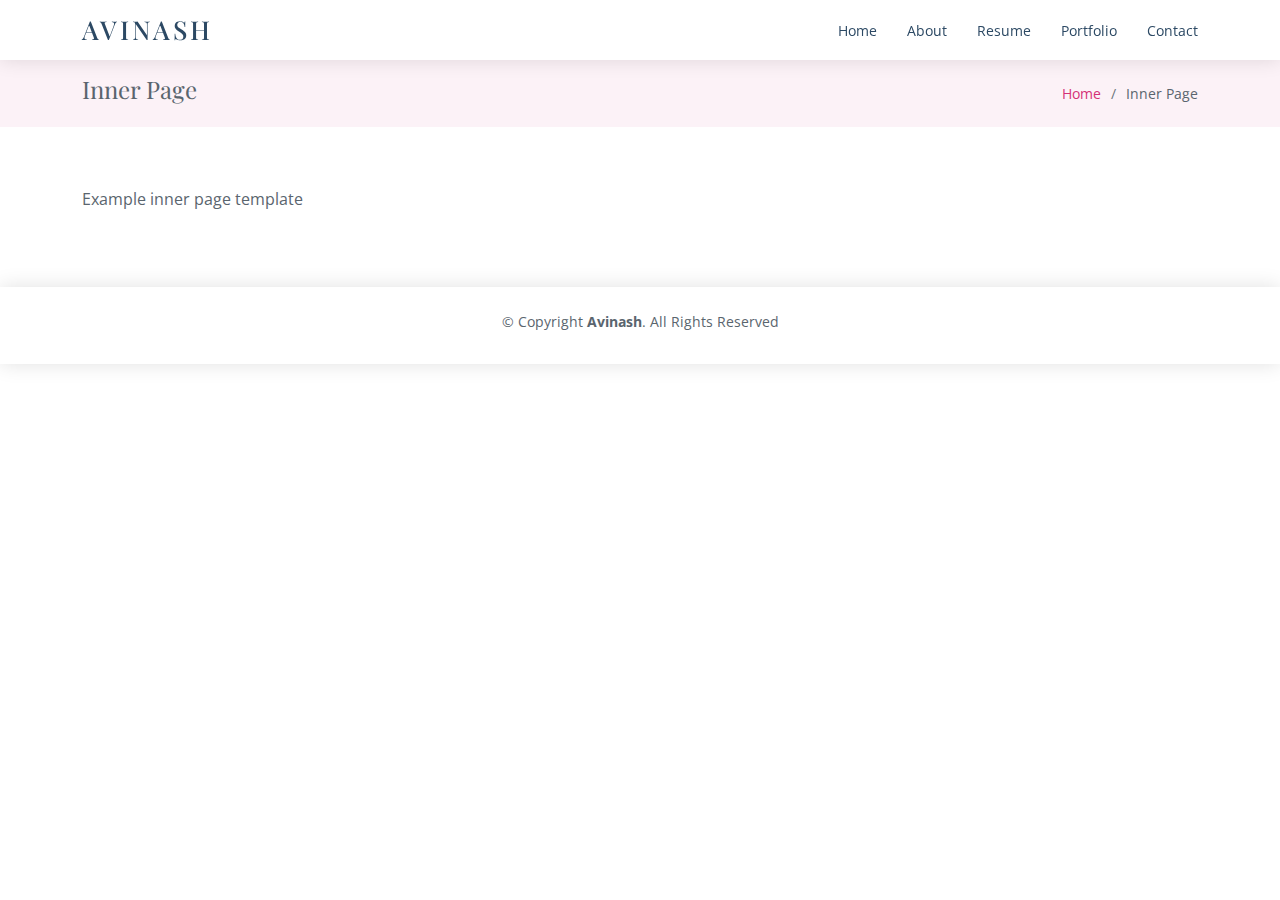
<file: inner-page.html>
<!DOCTYPE html>
<html lang="en">

<head>
  <meta charset="utf-8">
  <meta content="width=device-width, initial-scale=1.0" name="viewport">

  <title>Inner Page</title>
  <meta content="" name="description">
  <meta content="" name="keywords">

  <!-- Favicons -->
  <link href="assets/img/favicon2.png" rel="icon">
  <link href="assets/img/favicon.jpeg" rel="fevicon">

  <!-- Google Fonts -->
  <link href="https://fonts.googleapis.com/css?family=Open+Sans:300,300i,400,400i,600,600i,700,700i|Poppins:300,300i,400,400i,500,500i,600,600i,700,700i|Playfair+Display:400,400i,500,500i,600,600i,700,700i&subset=cyrillic" rel="stylesheet">

  <!-- Vendor CSS Files -->
  <link href="assets/vendor/bootstrap/css/bootstrap.min.css" rel="stylesheet">
  <link href="assets/vendor/bootstrap-icons/bootstrap-icons.css" rel="stylesheet">
  <link href="assets/vendor/boxicons/css/boxicons.min.css" rel="stylesheet">
  <link href="assets/vendor/glightbox/css/glightbox.min.css" rel="stylesheet">
  <link href="assets/vendor/swiper/swiper-bundle.min.css" rel="stylesheet">

  <!-- Template Main CSS File -->
  <link href="assets/css/style.css" rel="stylesheet">

  <!-- =======================================================
  * Template Name: Lonely
  * Updated: Mar 13 2024 with Bootstrap v5.3.3
  * Template URL: https://bootstrapmade.com/free-html-bootstrap-template-lonely/
  * Author: BootstrapMade.com
  * License: https://bootstrapmade.com/license/
  ======================================================== -->
</head>

<body>

  <!-- ======= Header ======= -->
  <header id="header" class="d-flex align-items-center">
    <div class="container d-flex align-items-center justify-content-between">

      <div class="logo">
        <h1><a href="index.html">Avinash</a></h1>
        <!-- Uncomment below if you prefer to use an image logo -->
        <!-- <a href="index.html"><img src="assets/img/logo.png" alt="" class="img-fluid"></a>-->
      </div>

      <nav id="navbar" class="navbar">
        <ul>
          <li><a class="nav-link scrollto " href="index.html#hero">Home</a></li>
          <li><a class="nav-link scrollto" href="index.html#about">About</a></li>
          <li><a class="nav-link scrollto" href="index.html#resume">Resume</a></li>
          <!-- <li><a class="nav-link scrollto" href="#services">Services</a></li> -->
          <li><a class="nav-link scrollto" href="index.html#portfolio">Portfolio</a></li>
          <!-- <li class="dropdown"><a href="#"><span>Drop Down</span> <i class="bi bi-chevron-down"></i></a>
            <ul>
              <li><a href="#">Drop Down 1</a></li>
              <li class="dropdown"><a href="#"><span>Deep Drop Down</span> <i class="bi bi-chevron-right"></i></a>
                <ul>
                  <li><a href="#">Deep Drop Down 1</a></li>
                  <li><a href="#">Deep Drop Down 2</a></li>
                  <li><a href="#">Deep Drop Down 3</a></li>
                  <li><a href="#">Deep Drop Down 4</a></li>
                  <li><a href="#">Deep Drop Down 5</a></li>
                </ul>
              </li>
              <li><a href="#">Drop Down 2</a></li>
              <li><a href="#">Drop Down 3</a></li>
              <li><a href="#">Drop Down 4</a></li>
            </ul>
          </li> -->
          <li><a class="nav-link scrollto" href="index.html#contact">Contact</a></li>
        </ul>
        <i class="bi bi-list mobile-nav-toggle"></i>
      </nav><!-- .navbar -->

    </div>
  </header><!-- End Header -->

  <main id="main">

    <!-- ======= Breadcrumbs Section ======= -->
    <section class="breadcrumbs">
      <div class="container">

        <div class="d-flex justify-content-between align-items-center">
          <h2>Inner Page</h2>
          <ol>
            <li><a href="index.html">Home</a></li>
            <li>Inner Page</li>
          </ol>
        </div>

      </div>
    </section><!-- End Breadcrumbs Section -->

    <section class="inner-page">
      <div class="container">
        <p>
          Example inner page template
        </p>
      </div>
    </section>

  </main><!-- End #main -->

  <!-- ======= Footer ======= -->
  <footer id="footer">
    <div class="container">
      <div class="copyright">
        &copy; Copyright <strong><span>Avinash</span></strong>. All Rights Reserved
      </div>
      <div class="credits">
        <!-- All the links in the footer should remain intact. -->
        <!-- You can delete the links only if you purchased the pro version. -->
        <!-- Licensing information: https://bootstrapmade.com/license/ -->
        <!-- Purchase the pro version with working PHP/AJAX contact form: https://bootstrapmade.com/free-html-bootstrap-template-lonely/ -->
        <!-- Designed by <a href="https://bootstrapmade.com/">BootstrapMade</a> -->
      </div>
    </div>
  </footer><!-- End  Footer -->

  <a href="#" class="back-to-top d-flex align-items-center justify-content-center"><i class="bi bi-arrow-up-short"></i></a>

  <!-- Vendor JS Files -->
  <script src="assets/vendor/purecounter/purecounter_vanilla.js"></script>
  <script src="assets/vendor/bootstrap/js/bootstrap.bundle.min.js"></script>
  <script src="assets/vendor/glightbox/js/glightbox.min.js"></script>
  <script src="assets/vendor/isotope-layout/isotope.pkgd.min.js"></script>
  <script src="assets/vendor/swiper/swiper-bundle.min.js"></script>
  <script src="assets/vendor/waypoints/noframework.waypoints.js"></script>
  <script src="assets/vendor/php-email-form/validate.js"></script>

  <!-- Template Main JS File -->
  <script src="assets/js/main.js"></script>

</body>

</html>
</file>
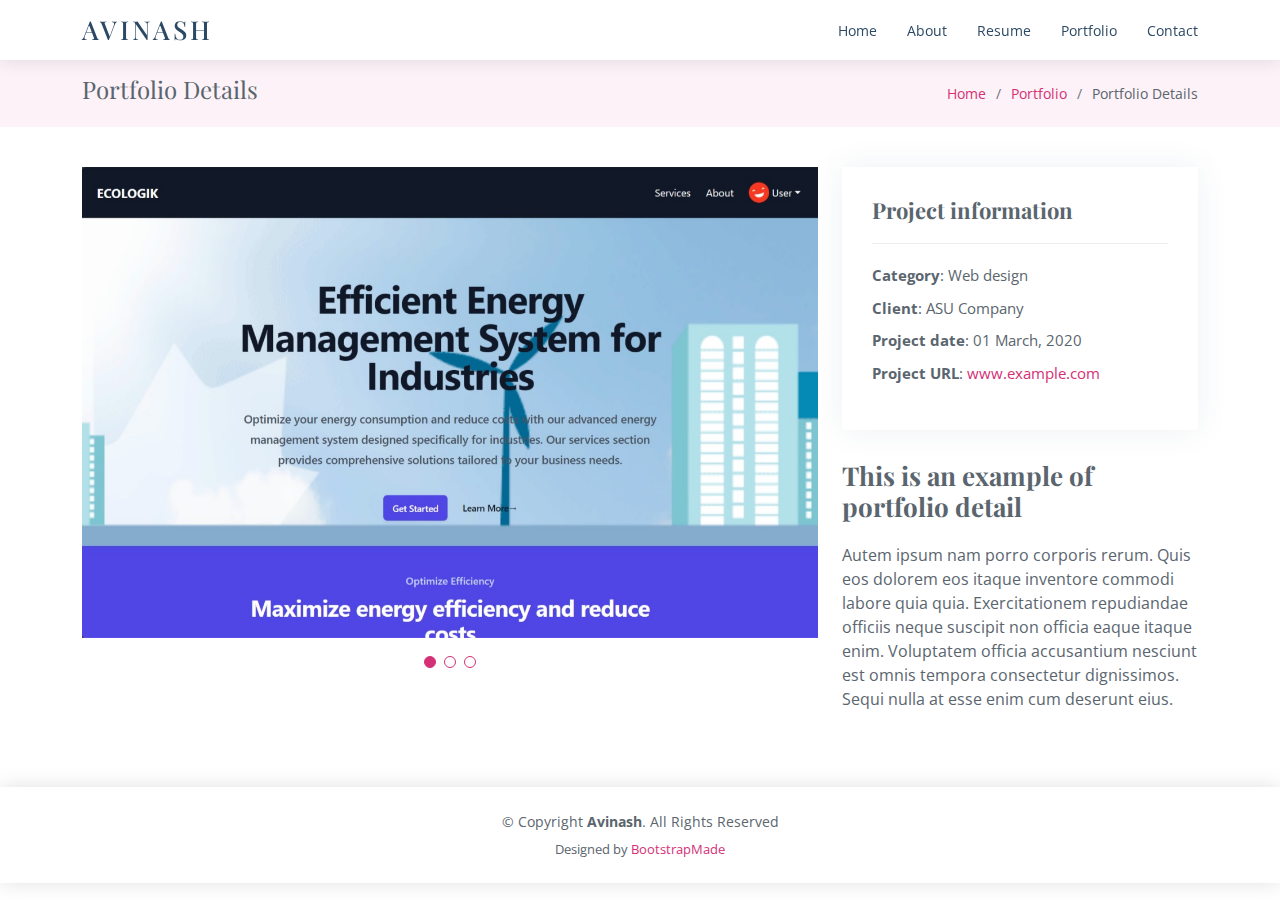
<file: portfolio-details.html>
<!DOCTYPE html>
<html lang="en">

<head>
  <meta charset="utf-8">
  <meta content="width=device-width, initial-scale=1.0" name="viewport">

  <title>Portfolio Details</title>
  <meta content="" name="description">
  <meta content="" name="keywords">

  <!-- Favicons -->
  <link href="assets/img/favicon2.png" rel="icon">
  <link href="assets/img/favicon.jpeg" rel="fevicon">

  <!-- Google Fonts -->
  <link href="https://fonts.googleapis.com/css?family=Open+Sans:300,300i,400,400i,600,600i,700,700i|Poppins:300,300i,400,400i,500,500i,600,600i,700,700i|Playfair+Display:400,400i,500,500i,600,600i,700,700i&subset=cyrillic" rel="stylesheet">

  <!-- Vendor CSS Files -->
  <link href="assets/vendor/bootstrap/css/bootstrap.min.css" rel="stylesheet">
  <link href="assets/vendor/bootstrap-icons/bootstrap-icons.css" rel="stylesheet">
  <link href="assets/vendor/boxicons/css/boxicons.min.css" rel="stylesheet">
  <link href="assets/vendor/glightbox/css/glightbox.min.css" rel="stylesheet">
  <link href="assets/vendor/swiper/swiper-bundle.min.css" rel="stylesheet">

  <!-- Template Main CSS File -->
  <link href="assets/css/style.css" rel="stylesheet">

  <!-- =======================================================
  * Template Name: Lonely
  * Updated: Mar 13 2024 with Bootstrap v5.3.3
  * Template URL: https://bootstrapmade.com/free-html-bootstrap-template-lonely/
  * Author: BootstrapMade.com
  * License: https://bootstrapmade.com/license/
  ======================================================== -->
</head>

<body>

  <!-- ======= Header ======= -->
  <header id="header" class="d-flex align-items-center">
    <div class="container d-flex align-items-center justify-content-between">

      <div class="logo">
        <h1><a href="index.html">Avinash</a></h1>
        <!-- Uncomment below if you prefer to use an image logo -->
        <!-- <a href="index.html"><img src="assets/img/logo.png" alt="" class="img-fluid"></a>-->
      </div>

      <nav id="navbar" class="navbar">
        <ul>
          <li><a class="nav-link scrollto " href="index.html#hero">Home</a></li>
          <li><a class="nav-link scrollto" href="index.html#about">About</a></li>
          <li><a class="nav-link scrollto" href="index.html#resume">Resume</a></li>
          <!-- <li><a class="nav-link scrollto" href="#services">Services</a></li> -->
          <li><a class="nav-link scrollto" href="index.html#portfolio">Portfolio</a></li>
          <!-- <li class="dropdown"><a href="#"><span>Drop Down</span> <i class="bi bi-chevron-down"></i></a>
            <ul>
              <li><a href="#">Drop Down 1</a></li>
              <li class="dropdown"><a href="#"><span>Deep Drop Down</span> <i class="bi bi-chevron-right"></i></a>
                <ul>
                  <li><a href="#">Deep Drop Down 1</a></li>
                  <li><a href="#">Deep Drop Down 2</a></li>
                  <li><a href="#">Deep Drop Down 3</a></li>
                  <li><a href="#">Deep Drop Down 4</a></li>
                  <li><a href="#">Deep Drop Down 5</a></li>
                </ul>
              </li>
              <li><a href="#">Drop Down 2</a></li>
              <li><a href="#">Drop Down 3</a></li>
              <li><a href="#">Drop Down 4</a></li>
            </ul>
          </li> -->
          <li><a class="nav-link scrollto" href="index.html#contact">Contact</a></li>
        </ul>
        <i class="bi bi-list mobile-nav-toggle"></i>
      </nav><!-- .navbar -->

    </div>
  </header><!-- End Header -->

  <main id="main">

    <!-- ======= Breadcrumbs Section ======= -->
    <section class="breadcrumbs">
      <div class="container">

        <div class="d-flex justify-content-between align-items-center">
          <h2>Portfolio Details</h2>
          <ol>
            <li><a href="index.html">Home</a></li>
            <li><a href="index.html#portfolio">Portfolio</a>
            <li>Portfolio Details</li>
          </ol>
        </div>

      </div>
    </section><!-- Breadcrumbs Section -->

    <!-- ======= Portfolio Details Section ======= -->
    <section id="portfolio-details" class="portfolio-details">
      <div class="container">

        <div class="row gy-4">

          <div class="col-lg-8">
            <div class="portfolio-details-slider swiper">
              <div class="swiper-wrapper align-items-center">

                <div class="swiper-slide">
                  <img src="assets/img/portfolio/portfolio-1.jpg" alt="">
                </div>

                <div class="swiper-slide">
                  <img src="assets/img/portfolio/portfolio-2.jpg" alt="">
                </div>

                <div class="swiper-slide">
                  <img src="assets/img/portfolio/portfolio-3.jpg" alt="">
                </div>

              </div>
              <div class="swiper-pagination"></div>
            </div>
          </div>

          <div class="col-lg-4">
            <div class="portfolio-info">
              <h3>Project information</h3>
              <ul>
                <li><strong>Category</strong>: Web design</li>
                <li><strong>Client</strong>: ASU Company</li>
                <li><strong>Project date</strong>: 01 March, 2020</li>
                <li><strong>Project URL</strong>: <a href="#">www.example.com</a></li>
              </ul>
            </div>
            <div class="portfolio-description">
              <h2>This is an example of portfolio detail</h2>
              <p>
                Autem ipsum nam porro corporis rerum. Quis eos dolorem eos itaque inventore commodi labore quia quia. Exercitationem repudiandae officiis neque suscipit non officia eaque itaque enim. Voluptatem officia accusantium nesciunt est omnis tempora consectetur dignissimos. Sequi nulla at esse enim cum deserunt eius.
              </p>
            </div>
          </div>

        </div>

      </div>
    </section><!-- End Portfolio Details Section -->

  </main><!-- End #main -->

  <!-- ======= Footer ======= -->
  <footer id="footer">
    <div class="container">
      <div class="copyright">
        &copy; Copyright <strong><span>Avinash</span></strong>. All Rights Reserved
      </div>
      <div class="credits">
        <!-- All the links in the footer should remain intact. -->
        <!-- You can delete the links only if you purchased the pro version. -->
        <!-- Licensing information: https://bootstrapmade.com/license/ -->
        <!-- Purchase the pro version with working PHP/AJAX contact form: https://bootstrapmade.com/free-html-bootstrap-template-lonely/ -->
        Designed by <a href="https://bootstrapmade.com/">BootstrapMade</a>
      </div>
    </div>
  </footer><!-- End  Footer -->

  <a href="#" class="back-to-top d-flex align-items-center justify-content-center"><i class="bi bi-arrow-up-short"></i></a>

  <!-- Vendor JS Files -->
  <script src="assets/vendor/purecounter/purecounter_vanilla.js"></script>
  <script src="assets/vendor/bootstrap/js/bootstrap.bundle.min.js"></script>
  <script src="assets/vendor/glightbox/js/glightbox.min.js"></script>
  <script src="assets/vendor/isotope-layout/isotope.pkgd.min.js"></script>
  <script src="assets/vendor/swiper/swiper-bundle.min.js"></script>
  <script src="assets/vendor/waypoints/noframework.waypoints.js"></script>
  <script src="assets/vendor/php-email-form/validate.js"></script>

  <!-- Template Main JS File -->
  <script src="assets/js/main.js"></script>

</body>

</html>
</file>
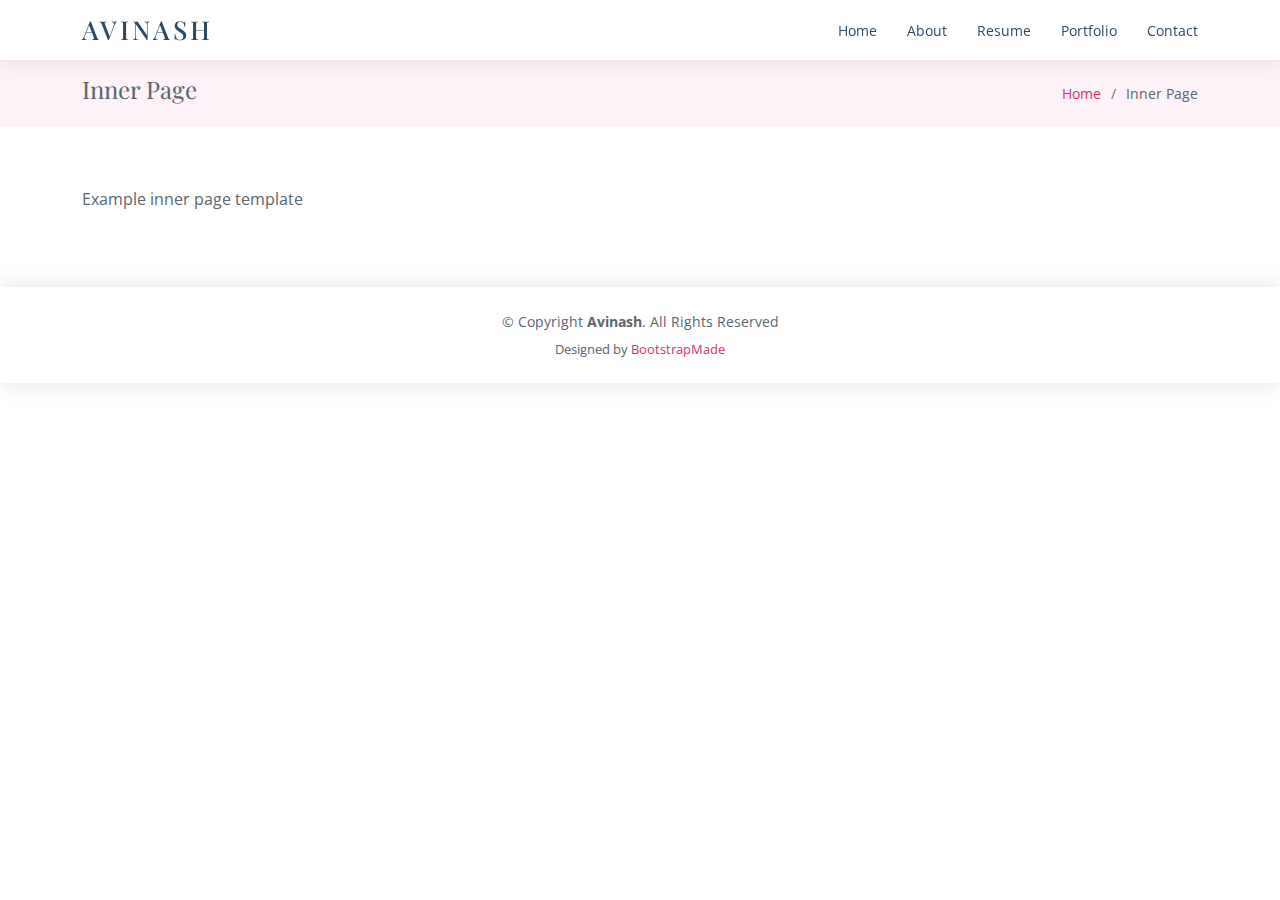
<file: My portfolio/Lonely/inner-page.html>
<!DOCTYPE html>
<html lang="en">

<head>
  <meta charset="utf-8">
  <meta content="width=device-width, initial-scale=1.0" name="viewport">

  <title>Inner Page</title>
  <meta content="" name="description">
  <meta content="" name="keywords">

  <!-- Favicons -->
  <link href="assets/img/favicon2.png" rel="icon">
  <link href="assets/img/favicon.jpeg" rel="fevicon">

  <!-- Google Fonts -->
  <link href="https://fonts.googleapis.com/css?family=Open+Sans:300,300i,400,400i,600,600i,700,700i|Poppins:300,300i,400,400i,500,500i,600,600i,700,700i|Playfair+Display:400,400i,500,500i,600,600i,700,700i&subset=cyrillic" rel="stylesheet">

  <!-- Vendor CSS Files -->
  <link href="assets/vendor/bootstrap/css/bootstrap.min.css" rel="stylesheet">
  <link href="assets/vendor/bootstrap-icons/bootstrap-icons.css" rel="stylesheet">
  <link href="assets/vendor/boxicons/css/boxicons.min.css" rel="stylesheet">
  <link href="assets/vendor/glightbox/css/glightbox.min.css" rel="stylesheet">
  <link href="assets/vendor/swiper/swiper-bundle.min.css" rel="stylesheet">

  <!-- Template Main CSS File -->
  <link href="assets/css/style.css" rel="stylesheet">

  <!-- =======================================================
  * Template Name: Lonely
  * Updated: Mar 13 2024 with Bootstrap v5.3.3
  * Template URL: https://bootstrapmade.com/free-html-bootstrap-template-lonely/
  * Author: BootstrapMade.com
  * License: https://bootstrapmade.com/license/
  ======================================================== -->
</head>

<body>

  <!-- ======= Header ======= -->
  <header id="header" class="d-flex align-items-center">
    <div class="container d-flex align-items-center justify-content-between">

      <div class="logo">
        <h1><a href="index.html">Avinash</a></h1>
        <!-- Uncomment below if you prefer to use an image logo -->
        <!-- <a href="index.html"><img src="assets/img/logo.png" alt="" class="img-fluid"></a>-->
      </div>

      <nav id="navbar" class="navbar">
        <ul>
          <li><a class="nav-link scrollto " href="index.html#hero">Home</a></li>
          <li><a class="nav-link scrollto" href="index.html#about">About</a></li>
          <li><a class="nav-link scrollto" href="index.html#resume">Resume</a></li>
          <!-- <li><a class="nav-link scrollto" href="#services">Services</a></li> -->
          <li><a class="nav-link scrollto" href="index.html#portfolio">Portfolio</a></li>
          <!-- <li class="dropdown"><a href="#"><span>Drop Down</span> <i class="bi bi-chevron-down"></i></a>
            <ul>
              <li><a href="#">Drop Down 1</a></li>
              <li class="dropdown"><a href="#"><span>Deep Drop Down</span> <i class="bi bi-chevron-right"></i></a>
                <ul>
                  <li><a href="#">Deep Drop Down 1</a></li>
                  <li><a href="#">Deep Drop Down 2</a></li>
                  <li><a href="#">Deep Drop Down 3</a></li>
                  <li><a href="#">Deep Drop Down 4</a></li>
                  <li><a href="#">Deep Drop Down 5</a></li>
                </ul>
              </li>
              <li><a href="#">Drop Down 2</a></li>
              <li><a href="#">Drop Down 3</a></li>
              <li><a href="#">Drop Down 4</a></li>
            </ul>
          </li> -->
          <li><a class="nav-link scrollto" href="index.html#contact">Contact</a></li>
        </ul>
        <i class="bi bi-list mobile-nav-toggle"></i>
      </nav><!-- .navbar -->

    </div>
  </header><!-- End Header -->

  <main id="main">

    <!-- ======= Breadcrumbs Section ======= -->
    <section class="breadcrumbs">
      <div class="container">

        <div class="d-flex justify-content-between align-items-center">
          <h2>Inner Page</h2>
          <ol>
            <li><a href="index.html">Home</a></li>
            <li>Inner Page</li>
          </ol>
        </div>

      </div>
    </section><!-- End Breadcrumbs Section -->

    <section class="inner-page">
      <div class="container">
        <p>
          Example inner page template
        </p>
      </div>
    </section>

  </main><!-- End #main -->

  <!-- ======= Footer ======= -->
  <footer id="footer">
    <div class="container">
      <div class="copyright">
        &copy; Copyright <strong><span>Avinash</span></strong>. All Rights Reserved
      </div>
      <div class="credits">
        <!-- All the links in the footer should remain intact. -->
        <!-- You can delete the links only if you purchased the pro version. -->
        <!-- Licensing information: https://bootstrapmade.com/license/ -->
        <!-- Purchase the pro version with working PHP/AJAX contact form: https://bootstrapmade.com/free-html-bootstrap-template-lonely/ -->
        Designed by <a href="https://bootstrapmade.com/">BootstrapMade</a>
      </div>
    </div>
  </footer><!-- End  Footer -->

  <a href="#" class="back-to-top d-flex align-items-center justify-content-center"><i class="bi bi-arrow-up-short"></i></a>

  <!-- Vendor JS Files -->
  <script src="assets/vendor/purecounter/purecounter_vanilla.js"></script>
  <script src="assets/vendor/bootstrap/js/bootstrap.bundle.min.js"></script>
  <script src="assets/vendor/glightbox/js/glightbox.min.js"></script>
  <script src="assets/vendor/isotope-layout/isotope.pkgd.min.js"></script>
  <script src="assets/vendor/swiper/swiper-bundle.min.js"></script>
  <script src="assets/vendor/waypoints/noframework.waypoints.js"></script>
  <script src="assets/vendor/php-email-form/validate.js"></script>

  <!-- Template Main JS File -->
  <script src="assets/js/main.js"></script>

</body>

</html>
</file>
<file: assets/css/style.css>
/**
* Template Name: Lonely
* Updated: Mar 13 2024 with Bootstrap v5.3.3
* Template URL: https://bootstrapmade.com/free-html-bootstrap-template-lonely/
* Author: BootstrapMade.com
* License: https://bootstrapmade.com/license/
*/

/*--------------------------------------------------------------
# General
--------------------------------------------------------------*/
body {
  font-family: "Open Sans", sans-serif;
  color: #5a656e;
}

a {
  color: #d43076;
  text-decoration: none;
}

a:hover {
  color: #dd5a92;
  text-decoration: none;
}

h1,
h2,
h3,
h4,
h5,
h6 {
  font-family: "Playfair Display", serif;
}

/*--------------------------------------------------------------
# Back to top button
--------------------------------------------------------------*/
.back-to-top {
  position: fixed;
  visibility: hidden;
  opacity: 0;
  right: 15px;
  bottom: 15px;
  z-index: 9999;
  background: #d43076;
  width: 40px;
  height: 40px;
  border-radius: 50px;
  transition: all 0.4s;
}

.back-to-top i {
  font-size: 24px;
  color: #fff;
  line-height: 0;
}

.back-to-top:hover {
  background: #db528c;
  color: #fff;
}

.back-to-top.active {
  visibility: visible;
  opacity: 1;
}

/*--------------------------------------------------------------
# Header
--------------------------------------------------------------*/
#header {
  transition: all 0.5s;
  z-index: 997;
  transition: all 0.5s;
  height: 60px;
  background: #fff;
  box-shadow: 0px 0px 20px 0px rgba(0, 0, 0, 0.12);
}

#header .logo h1 {
  font-size: 26px;
  margin: 0;
  padding: 6px 0;
  line-height: 1;
  font-weight: 500;
  letter-spacing: 3px;
  text-transform: uppercase;
}

#header .logo h1 a,
#header .logo h1 a:hover {
  color: #2c4964;
  text-decoration: none;
}

#header .logo img {
  padding: 0;
  margin: 0;
  max-height: 40px;
}

.scrolled-offset {
  margin-top: 60px;
}

/*--------------------------------------------------------------
# Navigation Menu
--------------------------------------------------------------*/
/**
* Desktop Navigation 
*/
.navbar {
  padding: 0;
}

.navbar ul {
  margin: 0;
  padding: 0;
  display: flex;
  list-style: none;
  align-items: center;
}

.navbar li {
  position: relative;
}

.navbar a,
.navbar a:focus {
  display: flex;
  align-items: center;
  justify-content: space-between;
  padding: 10px 0 10px 30px;
  font-size: 14px;
  color: #2c4964;
  white-space: nowrap;
  transition: 0.3s;
}

.navbar a i,
.navbar a:focus i {
  font-size: 12px;
  line-height: 0;
  margin-left: 5px;
}

.navbar a:hover,
.navbar .active,
.navbar .active:focus,
.navbar li:hover>a {
  color: #d43076;
}

.navbar .dropdown ul {
  display: block;
  position: absolute;
  left: 14px;
  top: 100%;
  margin: 0;
  padding: 10px 0;
  z-index: 99;
  opacity: 0;
  visibility: hidden;
  background: #fff;
  box-shadow: 0px 0px 30px rgba(127, 137, 161, 0.25);
  transition: 0.3s;
  border-radius: 4px;
}

.navbar .dropdown ul li {
  min-width: 200px;
}

.navbar .dropdown ul a {
  padding: 10px 20px;
  text-transform: none;
}

.navbar .dropdown ul a i {
  font-size: 12px;
}

.navbar .dropdown ul a:hover,
.navbar .dropdown ul .active:hover,
.navbar .dropdown ul li:hover>a {
  color: #d43076;
}

.navbar .dropdown:hover>ul {
  opacity: 1;
  visibility: visible;
}

.navbar .dropdown .dropdown ul {
  top: 0;
  left: calc(100% - 30px);
  visibility: hidden;
}

.navbar .dropdown .dropdown:hover>ul {
  opacity: 1;
  top: 0;
  left: 100%;
  visibility: visible;
}

@media (max-width: 1366px) {
  .navbar .dropdown .dropdown ul {
    left: -90%;
  }

  .navbar .dropdown .dropdown:hover>ul {
    left: -100%;
  }
}

/**
* Mobile Navigation 
*/
.mobile-nav-toggle {
  color: #2c4964;
  font-size: 28px;
  cursor: pointer;
  display: none;
  line-height: 0;
  transition: 0.5s;
}

.mobile-nav-toggle.bi-x {
  color: #fff;
}

@media (max-width: 991px) {
  .mobile-nav-toggle {
    display: block;
  }

  .navbar ul {
    display: none;
  }
}

.navbar-mobile {
  position: fixed;
  overflow: hidden;
  top: 0;
  right: 0;
  left: 0;
  bottom: 0;
  background: rgba(13, 21, 29, 0.6);
  transition: 0.3s;
  z-index: 998;
}

.navbar-mobile .mobile-nav-toggle {
  position: absolute;
  top: 15px;
  right: 15px;
}

.navbar-mobile ul {
  display: block;
  position: absolute;
  top: 55px;
  right: 15px;
  bottom: 15px;
  left: 15px;
  padding: 10px 0;
  border-radius: 10px;
  background-color: #fff;
  overflow-y: auto;
  transition: 0.3s;
}

.navbar-mobile a,
.navbar-mobile a:focus {
  padding: 10px 20px;
  font-size: 15px;
  color: #2c4964;
}

.navbar-mobile a:hover,
.navbar-mobile .active,
.navbar-mobile li:hover>a {
  color: #d43076;
}

.navbar-mobile .getstarted,
.navbar-mobile .getstarted:focus {
  margin: 15px;
}

.navbar-mobile .dropdown ul {
  position: static;
  display: none;
  margin: 10px 20px;
  padding: 10px 0;
  z-index: 99;
  opacity: 1;
  visibility: visible;
  background: #fff;
  box-shadow: 0px 0px 30px rgba(127, 137, 161, 0.25);
}

.navbar-mobile .dropdown ul li {
  min-width: 200px;
}

.navbar-mobile .dropdown ul a {
  padding: 10px 20px;
}

.navbar-mobile .dropdown ul a i {
  font-size: 12px;
}

.navbar-mobile .dropdown ul a:hover,
.navbar-mobile .dropdown ul .active:hover,
.navbar-mobile .dropdown ul li:hover>a {
  color: #d43076;
}

.navbar-mobile .dropdown>.dropdown-active {
  display: block;
}

/*--------------------------------------------------------------
# Hero Section
--------------------------------------------------------------*/
#hero {
  width: 100%;
  height: 75vh;
  background: url("../img/My bg2.jpg") top center;
  background-size: cover;
  padding: 0 15px;
}

#hero h1 {
  margin: 0 0 10px 0;
  font-size: 48px;
  font-weight: 700;
  line-height: 56px;
  color: #fff;
}

#hero h2 {
  color: #eee;
  margin-bottom: 10px;
  font-size: 24px;
  font-weight: 300;
  font-family: "Poppins", sans-serif;
}

#hero .btn-get-started {
  font-size: 64px;
  transition: 0.5s;
  color: #fff;
  height: 60px;
}

#hero .btn-get-started:hover {
  padding-top: 10px;
  color: #d43076;
}

@media (min-width: 1024px) {
  #hero {
    background-attachment: fixed;
  }
}

@media (max-width: 768px) {
  #hero h1 {
    font-size: 28px;
    line-height: 36px;
  }

  #hero h2 {
    font-size: 18px;
    line-height: 24px;
    margin-bottom: 30px;
  }
}

/*--------------------------------------------------------------
# Sections General
--------------------------------------------------------------*/
section {
  padding: 60px 0;
}

.section-bg {
  background: linear-gradient(180deg, #f2f6f9 0%, #fff 100%);
}

.section-title {
  padding-bottom: 30px;
}

.section-title h2 {
  font-size: 32px;
  font-weight: bold;
  margin-bottom: 15px;
  padding-bottom: 15px;
  position: relative;
  color: #345676;
}

.section-title h2::after {
  content: "";
  position: absolute;
  display: block;
  width: 50px;
  height: 3px;
  background: #d43076;
  bottom: 0;
  left: 0;
}

.section-title p {
  margin-bottom: 0;
}

/*--------------------------------------------------------------
# Breadcrumbs
--------------------------------------------------------------*/
.breadcrumbs {
  padding: 15px 0;
  background-color: #fcf2f7;
  min-height: 40px;
}

.breadcrumbs h2 {
  font-size: 24px;
  font-weight: 300;
}

.breadcrumbs ol {
  display: flex;
  flex-wrap: wrap;
  list-style: none;
  padding: 0;
  margin: 0;
  font-size: 14px;
}

.breadcrumbs ol li+li {
  padding-left: 10px;
}

.breadcrumbs ol li+li::before {
  display: inline-block;
  padding-right: 10px;
  color: #6c757d;
  content: "/";
}

@media (max-width: 768px) {
  .breadcrumbs .d-flex {
    display: block !important;
  }

  .breadcrumbs ol {
    display: block;
  }

  .breadcrumbs ol li {
    display: inline-block;
  }
}

/*--------------------------------------------------------------
# About
--------------------------------------------------------------*/
.about .content {
  padding: 30px 0;
}

.about .content h3 {
  font-weight: 500;
  font-size: 34px;
  color: #2c4964;
}

.about .content p {
  margin-bottom: 0;
}

.about .content .count-box {
  padding: 20px 0;
  width: 100%;
}

.about .content .count-box i {
  display: block;
  font-size: 36px;
  color: #eeafca;
  float: left;
  line-height: 0;
}

.about .content .count-box span {
  font-size: 36px;
  line-height: 20px;
  display: block;
  font-weight: 700;
  color: #2c4964;
  margin-left: 50px;
  font-family: "Playfair Display", serif;
}

.about .content .count-box p {
  padding: 15px 0 0 0;
  margin: 0 0 0 50px;
  font-family: "Playfair Display", serif;
  font-size: 14px;
  color: #437099;
}

.about .content .count-box a {
  font-weight: 600;
  display: block;
  margin-top: 20px;
  color: #437099;
  font-size: 15px;
  font-family: "Poppins", sans-serif;
  transition: ease-in-out 0.3s;
}

.about .content .count-box a:hover {
  color: #6b96be;
}

.about .image {
  background: url("../img/me.jpg") center center no-repeat;
  background-size: cover;
  min-height: 400px;
}

@media (max-width: 991px) {
  .about .image {
    text-align: center;
  }

  .about .image img {
    max-width: 80%;
  }
}

@media (max-width: 667px) {
  .about .image img {
    max-width: 100%;
  }
}

/*--------------------------------------------------------------
# Skills
--------------------------------------------------------------*/
.skills .progress {
  height: 50px;
  display: block;
  background: none;
}

.skills .progress .skill {
  padding: 10px 0;
  margin: 0 0 6px 0;
  text-transform: uppercase;
  display: block;
  font-weight: 600;
  font-family: "Poppins", sans-serif;
  color: #2c4964;
}

.skills .progress .skill .val {
  float: right;
  font-style: normal;
}

.skills .progress-bar-wrap {
  background: #fbeaf1;
}

.skills .progress-bar {
  width: 1px;
  height: 10px;
  transition: 0.9s;
  background-color: #dd5a92;
}

/*--------------------------------------------------------------
# Resume
--------------------------------------------------------------*/
.resume .resume-title {
  font-size: 26px;
  font-weight: 500;
  margin-top: 20px;
  margin-bottom: 20px;
  color: #4b7dab;
  font-family: "Poppins", sans-serif;
}

#resume p a {
  display: inline-block;
  margin-bottom: 1em;
  padding: 0.5em 1em;
  background-color: #4CAF50;
  color: white;
  text-decoration: none;
  border-radius: 5px;
}

.resume .resume-item {
  padding: 0 0 20px 20px;
  margin-top: -2px;
  border-left: 2px solid #d43076;
  position: relative;
}

.resume .resume-item h4 {
  line-height: 18px;
  font-size: 18px;
  font-weight: 600;
  color: #2c4964;
  margin-bottom: 10px;
}

.resume .resume-item h5 {
  font-size: 16px;
  background: #e4ebf3;
  padding: 5px 15px;
  display: inline-block;
  font-weight: 400;
  margin-bottom: 10px;
  font-family: "Poppins", sans-serif;
}

.resume .resume-item ul {
  padding-left: 20px;
}

.resume .resume-item ul li {
  padding-bottom: 10px;
}

.resume .resume-item:last-child {
  padding-bottom: 0;
}

.resume .resume-item::before {
  content: "";
  position: absolute;
  width: 16px;
  height: 16px;
  border-radius: 50px;
  left: -9px;
  top: 0;
  background: #fff;
  border: 2px solid #d43076;
}

/*--------------------------------------------------------------
# Services
--------------------------------------------------------------*/
.services .icon-box {
  padding: 20px 15px;
  position: relative;
  overflow: hidden;
  background: #fff;
  box-shadow: 0 0 29px 0 rgba(68, 88, 144, 0.2);
  transition: all 0.3s ease-in-out;
  border-radius: 8px;
  text-align: center;
  z-index: 1;
}

.services .icon-box::before {
  content: "";
  position: absolute;
  top: 0;
  left: 0;
  right: 0;
  height: 0;
  transition: ease-in-out 0.3s;
  z-index: -1;
}

.services .icon-box:hover::before {
  background: #d43076;
  height: 100%;
  border-radius: 0px;
}

.services .icon {
  margin: 0 auto 30px auto;
  padding-top: 10px;
  display: inline-block;
  text-align: center;
  border-radius: 50%;
  width: 60px;
  height: 60px;
  background: #d43076;
  transition: all 0.3s ease-in-out;
}

.services .icon i {
  font-size: 36px;
  line-height: 1;
  color: #fff;
}

.services .title {
  font-weight: 700;
  margin-bottom: 15px;
  font-size: 18px;
}

.services .title a {
  color: #111;
}

.services .description {
  font-size: 15px;
  line-height: 24px;
  margin-bottom: 0;
}

.services .icon-box:hover .title a,
.services .icon-box:hover .description {
  color: #fff;
}

.services .icon-box:hover .icon {
  background: #fff;
}

.services .icon-box:hover .icon i {
  color: #d43076;
}

@media (max-width: 768px) {
  .services .icon-box::before {
    bottom: 60%;
  }
}

/*--------------------------------------------------------------
# Portfolio
--------------------------------------------------------------*/
.portfolio .portfolio-item {
  margin-bottom: 30px;
}

.portfolio #portfolio-flters {
  padding: 0;
  margin: 0 auto 35px auto;
  list-style: none;
  text-align: center;
  background: #fff;
  border-radius: 50px;
  padding: 2px 15px;
  box-shadow: 0px 2px 15px rgba(0, 0, 0, 0.08);
}

.portfolio #portfolio-flters li {
  cursor: pointer;
  display: inline-block;
  padding: 10px 15px 8px 15px;
  font-size: 14px;
  font-weight: 600;
  line-height: 1;
  text-transform: uppercase;
  color: #5a656e;
  margin-bottom: 5px;
  transition: all 0.3s ease-in-out;
}

.portfolio #portfolio-flters li:hover,
.portfolio #portfolio-flters li.filter-active {
  color: #d43076;
}

.portfolio #portfolio-flters li:last-child {
  margin-right: 0;
}

.portfolio .portfolio-wrap {
  transition: 0.3s;
  position: relative;
  overflow: hidden;
  z-index: 1;
}

.portfolio .portfolio-wrap::before {
  content: "";
  background: rgba(44, 73, 100, 0.6);
  position: absolute;
  left: 30px;
  right: 30px;
  top: 30px;
  bottom: 30px;
  transition: all ease-in-out 0.3s;
  z-index: 2;
  opacity: 0;
}

.portfolio .portfolio-wrap .portfolio-info {
  opacity: 0;
  position: absolute;
  top: 10%;
  left: 0;
  right: 0;
  text-align: center;
  z-index: 3;
  transition: all ease-in-out 0.3s;
}

.portfolio .portfolio-wrap .portfolio-info h4 {
  font-size: 20px;
  color: #fff;
  font-weight: 600;
}

.portfolio .portfolio-wrap .portfolio-info p {
  color: #ffffff;
  font-size: 14px;
  text-transform: uppercase;
}

.portfolio .portfolio-wrap .portfolio-links {
  opacity: 0;
  left: 0;
  right: 0;
  bottom: 10%;
  text-align: center;
  z-index: 3;
  position: absolute;
  transition: all ease-in-out 0.3s;
}

.portfolio .portfolio-wrap .portfolio-links a {
  color: #fff;
  margin: 0 2px;
  font-size: 28px;
  display: inline-block;
  transition: 0.3s;
}

.portfolio .portfolio-wrap .portfolio-links a:hover {
  color: #e684ae;
}

.portfolio .portfolio-wrap:hover::before {
  top: 0;
  left: 0;
  right: 0;
  bottom: 0;
  opacity: 1;
}

.portfolio .portfolio-wrap:hover .portfolio-info {
  opacity: 1;
  top: calc(50% - 48px);
}

.portfolio .portfolio-wrap:hover .portfolio-links {
  opacity: 1;
  bottom: calc(50% - 50px);
}

/*--------------------------------------------------------------
# Portfolio Details
--------------------------------------------------------------*/
.portfolio-details {
  padding-top: 40px;
}

.portfolio-details .portfolio-details-slider img {
  width: 100%;
}

.portfolio-details .portfolio-details-slider .swiper-pagination {
  margin-top: 20px;
  position: relative;
}

.portfolio-details .portfolio-details-slider .swiper-pagination .swiper-pagination-bullet {
  width: 12px;
  height: 12px;
  background-color: #fff;
  opacity: 1;
  border: 1px solid #d43076;
}

.portfolio-details .portfolio-details-slider .swiper-pagination .swiper-pagination-bullet-active {
  background-color: #d43076;
}

.portfolio-details .portfolio-info {
  padding: 30px;
  box-shadow: 0px 0 30px rgba(44, 73, 100, 0.08);
}

.portfolio-details .portfolio-info h3 {
  font-size: 22px;
  font-weight: 700;
  margin-bottom: 20px;
  padding-bottom: 20px;
  border-bottom: 1px solid #eee;
}

.portfolio-details .portfolio-info ul {
  list-style: none;
  padding: 0;
  font-size: 15px;
}

.portfolio-details .portfolio-info ul li+li {
  margin-top: 10px;
}

.portfolio-details .portfolio-description {
  padding-top: 30px;
}

.portfolio-details .portfolio-description h2 {
  font-size: 26px;
  font-weight: 700;
  margin-bottom: 20px;
}

.portfolio-details .portfolio-description p {
  padding: 0;
}

/*--------------------------------------------------------------
# Testimonials
--------------------------------------------------------------*/
.testimonials .testimonials-carousel,
.testimonials .testimonials-slider {
  overflow: hidden;
}

.testimonials .testimonial-item {
  box-sizing: content-box;
  min-height: 320px;
}

.testimonials .testimonial-item .testimonial-img {
  width: 90px;
  border-radius: 50%;
  margin: -40px 0 0 40px;
  position: relative;
  z-index: 2;
  border: 6px solid #fff;
  box-shadow: 0px 5px 15px rgba(0, 0, 0, 0.1);
}

.testimonials .testimonial-item h3 {
  font-size: 18px;
  font-weight: bold;
  margin: 10px 0 5px 45px;
  color: #2c4964;
}

.testimonials .testimonial-item h4 {
  font-size: 14px;
  color: #6b96be;
  margin: 0 0 0 45px;
}

.testimonials .testimonial-item .quote-icon-left,
.testimonials .testimonial-item .quote-icon-right {
  color: #f7d9e6;
  font-size: 26px;
}

.testimonials .testimonial-item .quote-icon-left {
  display: inline-block;
  left: -5px;
  position: relative;
}

.testimonials .testimonial-item .quote-icon-right {
  display: inline-block;
  right: -5px;
  position: relative;
  top: 10px;
}

.testimonials .testimonial-item p {
  font-style: italic;
  margin: 0 15px 0 15px;
  padding: 20px 20px 60px 20px;
  background: #fff;
  position: relative;
  border-radius: 6px;
  position: relative;
  z-index: 1;
  box-shadow: 0px 2px 15px rgba(0, 0, 0, 0.1);
}

.testimonials .swiper-pagination {
  margin-top: 20px;
  position: relative;
}

.testimonials .swiper-pagination .swiper-pagination-bullet {
  width: 12px;
  height: 12px;
  background-color: #fff;
  opacity: 1;
  border: 1px solid #d43076;
}

.testimonials .swiper-pagination .swiper-pagination-bullet-active {
  background-color: #d43076;
}

@media (max-width: 767px) {
  .testimonials {
    margin: 30px 10px;
  }
}

/*--------------------------------------------------------------
# Contact
--------------------------------------------------------------*/
.contact .contact-about h3 {
  font-size: 36px;
  margin: 0 0 10px 0;
  padding: 0;
  line-height: 1;
  font-weight: 300;
  letter-spacing: 3px;
  text-transform: uppercase;
  color: #d43076;
}

.contact .contact-about p {
  font-size: 14px;
  line-height: 24px;
  font-family: "Playfair Display", serif;
  color: #3c6387;
}

.contact .social-links {
  padding-bottom: 20px;
}

.contact .social-links a {
  font-size: 18px;
  display: inline-block;
  background: #fff;
  color: #d43076;
  line-height: 0;
  padding: 8px 0;
  margin-right: 4px;
  border-radius: 50%;
  text-align: center;
  width: 36px;
  height: 36px;
  transition: 0.3s;
  border: 1px solid #d43076;
}

.contact .social-links a:hover {
  background: #d43076;
  color: #fff;
}

.contact .info {
  color: #5a656e;
}

.contact .info i {
  font-size: 32px;
  color: #d43076;
  line-height: 0;
  margin-right: 15px;
}

.contact .info p {
  font-size: 14px;
  margin: 0;
}

.contact .php-email-form .error-message {
  display: none;
  color: #fff;
  background: #ed3c0d;
  text-align: left;
  padding: 15px;
  font-weight: 600;
}

.contact .php-email-form .error-message br+br {
  margin-top: 25px;
}

.contact .php-email-form .sent-message {
  display: none;
  color: #fff;
  background: #18d26e;
  text-align: center;
  padding: 15px;
  font-weight: 600;
}

.contact .php-email-form .loading {
  display: none;
  background: #fff;
  text-align: center;
  padding: 15px;
}

.contact .php-email-form .loading:before {
  content: "";
  display: inline-block;
  border-radius: 50%;
  width: 24px;
  height: 24px;
  margin: 0 10px -6px 0;
  border: 3px solid #18d26e;
  border-top-color: #eee;
  animation: animate-loading 1s linear infinite;
}

.contact .php-email-form input,
.contact .php-email-form textarea {
  border-radius: 0;
  box-shadow: none;
  font-size: 14px;
}

.contact .php-email-form input:focus,
.contact .php-email-form textarea:focus {
  border-color: #d43076;
}

.contact .php-email-form button[type=submit] {
  background: #d43076;
  border: 0;
  padding: 10px 24px;
  color: #fff;
  transition: 0.4s;
  border-radius: 50px;
}

.contact .php-email-form button[type=submit]:hover {
  background: #dd5a92;
}

@keyframes animate-loading {
  0% {
    transform: rotate(0deg);
  }

  100% {
    transform: rotate(360deg);
  }
}

/*--------------------------------------------------------------
# Footer
--------------------------------------------------------------*/
#footer {
  background: #fff;
  padding: 24px 0;
  font-size: 14px;
  box-shadow: 0px 0 20px 0 rgba(0, 0, 0, 0.12);
}

#footer .copyright {
  text-align: center;
}

#footer .credits {
  padding-top: 8px;
  text-align: center;
  font-size: 13px;
}
</file>
<file: My portfolio/Lonely/assets/css/style.css>
/**
* Template Name: Lonely
* Updated: Mar 13 2024 with Bootstrap v5.3.3
* Template URL: https://bootstrapmade.com/free-html-bootstrap-template-lonely/
* Author: BootstrapMade.com
* License: https://bootstrapmade.com/license/
*/

/*--------------------------------------------------------------
# General
--------------------------------------------------------------*/
body {
  font-family: "Open Sans", sans-serif;
  color: #5a656e;
}

a {
  color: #d43076;
  text-decoration: none;
}

a:hover {
  color: #dd5a92;
  text-decoration: none;
}

h1,
h2,
h3,
h4,
h5,
h6 {
  font-family: "Playfair Display", serif;
}

/*--------------------------------------------------------------
# Back to top button
--------------------------------------------------------------*/
.back-to-top {
  position: fixed;
  visibility: hidden;
  opacity: 0;
  right: 15px;
  bottom: 15px;
  z-index: 9999;
  background: #d43076;
  width: 40px;
  height: 40px;
  border-radius: 50px;
  transition: all 0.4s;
}

.back-to-top i {
  font-size: 24px;
  color: #fff;
  line-height: 0;
}

.back-to-top:hover {
  background: #db528c;
  color: #fff;
}

.back-to-top.active {
  visibility: visible;
  opacity: 1;
}

/*--------------------------------------------------------------
# Header
--------------------------------------------------------------*/
#header {
  transition: all 0.5s;
  z-index: 997;
  transition: all 0.5s;
  height: 60px;
  background: #fff;
  box-shadow: 0px 0px 20px 0px rgba(0, 0, 0, 0.12);
}

#header .logo h1 {
  font-size: 26px;
  margin: 0;
  padding: 6px 0;
  line-height: 1;
  font-weight: 500;
  letter-spacing: 3px;
  text-transform: uppercase;
}

#header .logo h1 a,
#header .logo h1 a:hover {
  color: #2c4964;
  text-decoration: none;
}

#header .logo img {
  padding: 0;
  margin: 0;
  max-height: 40px;
}

.scrolled-offset {
  margin-top: 60px;
}

/*--------------------------------------------------------------
# Navigation Menu
--------------------------------------------------------------*/
/**
* Desktop Navigation 
*/
.navbar {
  padding: 0;
}

.navbar ul {
  margin: 0;
  padding: 0;
  display: flex;
  list-style: none;
  align-items: center;
}

.navbar li {
  position: relative;
}

.navbar a,
.navbar a:focus {
  display: flex;
  align-items: center;
  justify-content: space-between;
  padding: 10px 0 10px 30px;
  font-size: 14px;
  color: #2c4964;
  white-space: nowrap;
  transition: 0.3s;
}

.navbar a i,
.navbar a:focus i {
  font-size: 12px;
  line-height: 0;
  margin-left: 5px;
}

.navbar a:hover,
.navbar .active,
.navbar .active:focus,
.navbar li:hover>a {
  color: #d43076;
}

.navbar .dropdown ul {
  display: block;
  position: absolute;
  left: 14px;
  top: 100%;
  margin: 0;
  padding: 10px 0;
  z-index: 99;
  opacity: 0;
  visibility: hidden;
  background: #fff;
  box-shadow: 0px 0px 30px rgba(127, 137, 161, 0.25);
  transition: 0.3s;
  border-radius: 4px;
}

.navbar .dropdown ul li {
  min-width: 200px;
}

.navbar .dropdown ul a {
  padding: 10px 20px;
  text-transform: none;
}

.navbar .dropdown ul a i {
  font-size: 12px;
}

.navbar .dropdown ul a:hover,
.navbar .dropdown ul .active:hover,
.navbar .dropdown ul li:hover>a {
  color: #d43076;
}

.navbar .dropdown:hover>ul {
  opacity: 1;
  visibility: visible;
}

.navbar .dropdown .dropdown ul {
  top: 0;
  left: calc(100% - 30px);
  visibility: hidden;
}

.navbar .dropdown .dropdown:hover>ul {
  opacity: 1;
  top: 0;
  left: 100%;
  visibility: visible;
}

@media (max-width: 1366px) {
  .navbar .dropdown .dropdown ul {
    left: -90%;
  }

  .navbar .dropdown .dropdown:hover>ul {
    left: -100%;
  }
}

/**
* Mobile Navigation 
*/
.mobile-nav-toggle {
  color: #2c4964;
  font-size: 28px;
  cursor: pointer;
  display: none;
  line-height: 0;
  transition: 0.5s;
}

.mobile-nav-toggle.bi-x {
  color: #fff;
}

@media (max-width: 991px) {
  .mobile-nav-toggle {
    display: block;
  }

  .navbar ul {
    display: none;
  }
}

.navbar-mobile {
  position: fixed;
  overflow: hidden;
  top: 0;
  right: 0;
  left: 0;
  bottom: 0;
  background: rgba(13, 21, 29, 0.6);
  transition: 0.3s;
  z-index: 998;
}

.navbar-mobile .mobile-nav-toggle {
  position: absolute;
  top: 15px;
  right: 15px;
}

.navbar-mobile ul {
  display: block;
  position: absolute;
  top: 55px;
  right: 15px;
  bottom: 15px;
  left: 15px;
  padding: 10px 0;
  border-radius: 10px;
  background-color: #fff;
  overflow-y: auto;
  transition: 0.3s;
}

.navbar-mobile a,
.navbar-mobile a:focus {
  padding: 10px 20px;
  font-size: 15px;
  color: #2c4964;
}

.navbar-mobile a:hover,
.navbar-mobile .active,
.navbar-mobile li:hover>a {
  color: #d43076;
}

.navbar-mobile .getstarted,
.navbar-mobile .getstarted:focus {
  margin: 15px;
}

.navbar-mobile .dropdown ul {
  position: static;
  display: none;
  margin: 10px 20px;
  padding: 10px 0;
  z-index: 99;
  opacity: 1;
  visibility: visible;
  background: #fff;
  box-shadow: 0px 0px 30px rgba(127, 137, 161, 0.25);
}

.navbar-mobile .dropdown ul li {
  min-width: 200px;
}

.navbar-mobile .dropdown ul a {
  padding: 10px 20px;
}

.navbar-mobile .dropdown ul a i {
  font-size: 12px;
}

.navbar-mobile .dropdown ul a:hover,
.navbar-mobile .dropdown ul .active:hover,
.navbar-mobile .dropdown ul li:hover>a {
  color: #d43076;
}

.navbar-mobile .dropdown>.dropdown-active {
  display: block;
}

/*--------------------------------------------------------------
# Hero Section
--------------------------------------------------------------*/
#hero {
  width: 100%;
  height: 75vh;
  background: url("../img/My bg2.jpg") top center;
  background-size: cover;
  padding: 0 15px;
}

#hero h1 {
  margin: 0 0 10px 0;
  font-size: 48px;
  font-weight: 700;
  line-height: 56px;
  color: #fff;
}

#hero h2 {
  color: #eee;
  margin-bottom: 10px;
  font-size: 24px;
  font-weight: 300;
  font-family: "Poppins", sans-serif;
}

#hero .btn-get-started {
  font-size: 64px;
  transition: 0.5s;
  color: #fff;
  height: 60px;
}

#hero .btn-get-started:hover {
  padding-top: 10px;
  color: #d43076;
}

@media (min-width: 1024px) {
  #hero {
    background-attachment: fixed;
  }
}

@media (max-width: 768px) {
  #hero h1 {
    font-size: 28px;
    line-height: 36px;
  }

  #hero h2 {
    font-size: 18px;
    line-height: 24px;
    margin-bottom: 30px;
  }
}

/*--------------------------------------------------------------
# Sections General
--------------------------------------------------------------*/
section {
  padding: 60px 0;
}

.section-bg {
  background: linear-gradient(180deg, #f2f6f9 0%, #fff 100%);
}

.section-title {
  padding-bottom: 30px;
}

.section-title h2 {
  font-size: 32px;
  font-weight: bold;
  margin-bottom: 15px;
  padding-bottom: 15px;
  position: relative;
  color: #345676;
}

.section-title h2::after {
  content: "";
  position: absolute;
  display: block;
  width: 50px;
  height: 3px;
  background: #d43076;
  bottom: 0;
  left: 0;
}

.section-title p {
  margin-bottom: 0;
}

/*--------------------------------------------------------------
# Breadcrumbs
--------------------------------------------------------------*/
.breadcrumbs {
  padding: 15px 0;
  background-color: #fcf2f7;
  min-height: 40px;
}

.breadcrumbs h2 {
  font-size: 24px;
  font-weight: 300;
}

.breadcrumbs ol {
  display: flex;
  flex-wrap: wrap;
  list-style: none;
  padding: 0;
  margin: 0;
  font-size: 14px;
}

.breadcrumbs ol li+li {
  padding-left: 10px;
}

.breadcrumbs ol li+li::before {
  display: inline-block;
  padding-right: 10px;
  color: #6c757d;
  content: "/";
}

@media (max-width: 768px) {
  .breadcrumbs .d-flex {
    display: block !important;
  }

  .breadcrumbs ol {
    display: block;
  }

  .breadcrumbs ol li {
    display: inline-block;
  }
}

/*--------------------------------------------------------------
# About
--------------------------------------------------------------*/
.about .content {
  padding: 30px 0;
}

.about .content h3 {
  font-weight: 500;
  font-size: 34px;
  color: #2c4964;
}

.about .content p {
  margin-bottom: 0;
}

.about .content .count-box {
  padding: 20px 0;
  width: 100%;
}

.about .content .count-box i {
  display: block;
  font-size: 36px;
  color: #eeafca;
  float: left;
  line-height: 0;
}

.about .content .count-box span {
  font-size: 36px;
  line-height: 20px;
  display: block;
  font-weight: 700;
  color: #2c4964;
  margin-left: 50px;
  font-family: "Playfair Display", serif;
}

.about .content .count-box p {
  padding: 15px 0 0 0;
  margin: 0 0 0 50px;
  font-family: "Playfair Display", serif;
  font-size: 14px;
  color: #437099;
}

.about .content .count-box a {
  font-weight: 600;
  display: block;
  margin-top: 20px;
  color: #437099;
  font-size: 15px;
  font-family: "Poppins", sans-serif;
  transition: ease-in-out 0.3s;
}

.about .content .count-box a:hover {
  color: #6b96be;
}

.about .image {
  background: url("../img/me.jpg") center center no-repeat;
  background-size: cover;
  min-height: 400px;
}

@media (max-width: 991px) {
  .about .image {
    text-align: center;
  }

  .about .image img {
    max-width: 80%;
  }
}

@media (max-width: 667px) {
  .about .image img {
    max-width: 100%;
  }
}

/*--------------------------------------------------------------
# Skills
--------------------------------------------------------------*/
.skills .progress {
  height: 50px;
  display: block;
  background: none;
}

.skills .progress .skill {
  padding: 10px 0;
  margin: 0 0 6px 0;
  text-transform: uppercase;
  display: block;
  font-weight: 600;
  font-family: "Poppins", sans-serif;
  color: #2c4964;
}

.skills .progress .skill .val {
  float: right;
  font-style: normal;
}

.skills .progress-bar-wrap {
  background: #fbeaf1;
}

.skills .progress-bar {
  width: 1px;
  height: 10px;
  transition: 0.9s;
  background-color: #dd5a92;
}

/*--------------------------------------------------------------
# Resume
--------------------------------------------------------------*/
.resume .resume-title {
  font-size: 26px;
  font-weight: 500;
  margin-top: 20px;
  margin-bottom: 20px;
  color: #4b7dab;
  font-family: "Poppins", sans-serif;
}

.resume .resume-item {
  padding: 0 0 20px 20px;
  margin-top: -2px;
  border-left: 2px solid #d43076;
  position: relative;
}

.resume .resume-item h4 {
  line-height: 18px;
  font-size: 18px;
  font-weight: 600;
  color: #2c4964;
  margin-bottom: 10px;
}

.resume .resume-item h5 {
  font-size: 16px;
  background: #e4ebf3;
  padding: 5px 15px;
  display: inline-block;
  font-weight: 400;
  margin-bottom: 10px;
  font-family: "Poppins", sans-serif;
}

.resume .resume-item ul {
  padding-left: 20px;
}

.resume .resume-item ul li {
  padding-bottom: 10px;
}

.resume .resume-item:last-child {
  padding-bottom: 0;
}

.resume .resume-item::before {
  content: "";
  position: absolute;
  width: 16px;
  height: 16px;
  border-radius: 50px;
  left: -9px;
  top: 0;
  background: #fff;
  border: 2px solid #d43076;
}

/*--------------------------------------------------------------
# Services
--------------------------------------------------------------*/
.services .icon-box {
  padding: 20px 15px;
  position: relative;
  overflow: hidden;
  background: #fff;
  box-shadow: 0 0 29px 0 rgba(68, 88, 144, 0.2);
  transition: all 0.3s ease-in-out;
  border-radius: 8px;
  text-align: center;
  z-index: 1;
}

.services .icon-box::before {
  content: "";
  position: absolute;
  top: 0;
  left: 0;
  right: 0;
  height: 0;
  transition: ease-in-out 0.3s;
  z-index: -1;
}

.services .icon-box:hover::before {
  background: #d43076;
  height: 100%;
  border-radius: 0px;
}

.services .icon {
  margin: 0 auto 30px auto;
  padding-top: 10px;
  display: inline-block;
  text-align: center;
  border-radius: 50%;
  width: 60px;
  height: 60px;
  background: #d43076;
  transition: all 0.3s ease-in-out;
}

.services .icon i {
  font-size: 36px;
  line-height: 1;
  color: #fff;
}

.services .title {
  font-weight: 700;
  margin-bottom: 15px;
  font-size: 18px;
}

.services .title a {
  color: #111;
}

.services .description {
  font-size: 15px;
  line-height: 24px;
  margin-bottom: 0;
}

.services .icon-box:hover .title a,
.services .icon-box:hover .description {
  color: #fff;
}

.services .icon-box:hover .icon {
  background: #fff;
}

.services .icon-box:hover .icon i {
  color: #d43076;
}

@media (max-width: 768px) {
  .services .icon-box::before {
    bottom: 60%;
  }
}

/*--------------------------------------------------------------
# Portfolio
--------------------------------------------------------------*/
.portfolio .portfolio-item {
  margin-bottom: 30px;
}

.portfolio #portfolio-flters {
  padding: 0;
  margin: 0 auto 35px auto;
  list-style: none;
  text-align: center;
  background: #fff;
  border-radius: 50px;
  padding: 2px 15px;
  box-shadow: 0px 2px 15px rgba(0, 0, 0, 0.08);
}

.portfolio #portfolio-flters li {
  cursor: pointer;
  display: inline-block;
  padding: 10px 15px 8px 15px;
  font-size: 14px;
  font-weight: 600;
  line-height: 1;
  text-transform: uppercase;
  color: #5a656e;
  margin-bottom: 5px;
  transition: all 0.3s ease-in-out;
}

.portfolio #portfolio-flters li:hover,
.portfolio #portfolio-flters li.filter-active {
  color: #d43076;
}

.portfolio #portfolio-flters li:last-child {
  margin-right: 0;
}

.portfolio .portfolio-wrap {
  transition: 0.3s;
  position: relative;
  overflow: hidden;
  z-index: 1;
}

.portfolio .portfolio-wrap::before {
  content: "";
  background: rgba(44, 73, 100, 0.6);
  position: absolute;
  left: 30px;
  right: 30px;
  top: 30px;
  bottom: 30px;
  transition: all ease-in-out 0.3s;
  z-index: 2;
  opacity: 0;
}

.portfolio .portfolio-wrap .portfolio-info {
  opacity: 0;
  position: absolute;
  top: 10%;
  left: 0;
  right: 0;
  text-align: center;
  z-index: 3;
  transition: all ease-in-out 0.3s;
}

.portfolio .portfolio-wrap .portfolio-info h4 {
  font-size: 20px;
  color: #fff;
  font-weight: 600;
}

.portfolio .portfolio-wrap .portfolio-info p {
  color: #ffffff;
  font-size: 14px;
  text-transform: uppercase;
}

.portfolio .portfolio-wrap .portfolio-links {
  opacity: 0;
  left: 0;
  right: 0;
  bottom: 10%;
  text-align: center;
  z-index: 3;
  position: absolute;
  transition: all ease-in-out 0.3s;
}

.portfolio .portfolio-wrap .portfolio-links a {
  color: #fff;
  margin: 0 2px;
  font-size: 28px;
  display: inline-block;
  transition: 0.3s;
}

.portfolio .portfolio-wrap .portfolio-links a:hover {
  color: #e684ae;
}

.portfolio .portfolio-wrap:hover::before {
  top: 0;
  left: 0;
  right: 0;
  bottom: 0;
  opacity: 1;
}

.portfolio .portfolio-wrap:hover .portfolio-info {
  opacity: 1;
  top: calc(50% - 48px);
}

.portfolio .portfolio-wrap:hover .portfolio-links {
  opacity: 1;
  bottom: calc(50% - 50px);
}

/*--------------------------------------------------------------
# Portfolio Details
--------------------------------------------------------------*/
.portfolio-details {
  padding-top: 40px;
}

.portfolio-details .portfolio-details-slider img {
  width: 100%;
}

.portfolio-details .portfolio-details-slider .swiper-pagination {
  margin-top: 20px;
  position: relative;
}

.portfolio-details .portfolio-details-slider .swiper-pagination .swiper-pagination-bullet {
  width: 12px;
  height: 12px;
  background-color: #fff;
  opacity: 1;
  border: 1px solid #d43076;
}

.portfolio-details .portfolio-details-slider .swiper-pagination .swiper-pagination-bullet-active {
  background-color: #d43076;
}

.portfolio-details .portfolio-info {
  padding: 30px;
  box-shadow: 0px 0 30px rgba(44, 73, 100, 0.08);
}

.portfolio-details .portfolio-info h3 {
  font-size: 22px;
  font-weight: 700;
  margin-bottom: 20px;
  padding-bottom: 20px;
  border-bottom: 1px solid #eee;
}

.portfolio-details .portfolio-info ul {
  list-style: none;
  padding: 0;
  font-size: 15px;
}

.portfolio-details .portfolio-info ul li+li {
  margin-top: 10px;
}

.portfolio-details .portfolio-description {
  padding-top: 30px;
}

.portfolio-details .portfolio-description h2 {
  font-size: 26px;
  font-weight: 700;
  margin-bottom: 20px;
}

.portfolio-details .portfolio-description p {
  padding: 0;
}

/*--------------------------------------------------------------
# Testimonials
--------------------------------------------------------------*/
.testimonials .testimonials-carousel,
.testimonials .testimonials-slider {
  overflow: hidden;
}

.testimonials .testimonial-item {
  box-sizing: content-box;
  min-height: 320px;
}

.testimonials .testimonial-item .testimonial-img {
  width: 90px;
  border-radius: 50%;
  margin: -40px 0 0 40px;
  position: relative;
  z-index: 2;
  border: 6px solid #fff;
  box-shadow: 0px 5px 15px rgba(0, 0, 0, 0.1);
}

.testimonials .testimonial-item h3 {
  font-size: 18px;
  font-weight: bold;
  margin: 10px 0 5px 45px;
  color: #2c4964;
}

.testimonials .testimonial-item h4 {
  font-size: 14px;
  color: #6b96be;
  margin: 0 0 0 45px;
}

.testimonials .testimonial-item .quote-icon-left,
.testimonials .testimonial-item .quote-icon-right {
  color: #f7d9e6;
  font-size: 26px;
}

.testimonials .testimonial-item .quote-icon-left {
  display: inline-block;
  left: -5px;
  position: relative;
}

.testimonials .testimonial-item .quote-icon-right {
  display: inline-block;
  right: -5px;
  position: relative;
  top: 10px;
}

.testimonials .testimonial-item p {
  font-style: italic;
  margin: 0 15px 0 15px;
  padding: 20px 20px 60px 20px;
  background: #fff;
  position: relative;
  border-radius: 6px;
  position: relative;
  z-index: 1;
  box-shadow: 0px 2px 15px rgba(0, 0, 0, 0.1);
}

.testimonials .swiper-pagination {
  margin-top: 20px;
  position: relative;
}

.testimonials .swiper-pagination .swiper-pagination-bullet {
  width: 12px;
  height: 12px;
  background-color: #fff;
  opacity: 1;
  border: 1px solid #d43076;
}

.testimonials .swiper-pagination .swiper-pagination-bullet-active {
  background-color: #d43076;
}

@media (max-width: 767px) {
  .testimonials {
    margin: 30px 10px;
  }
}

/*--------------------------------------------------------------
# Contact
--------------------------------------------------------------*/
.contact .contact-about h3 {
  font-size: 36px;
  margin: 0 0 10px 0;
  padding: 0;
  line-height: 1;
  font-weight: 300;
  letter-spacing: 3px;
  text-transform: uppercase;
  color: #d43076;
}

.contact .contact-about p {
  font-size: 14px;
  line-height: 24px;
  font-family: "Playfair Display", serif;
  color: #3c6387;
}

.contact .social-links {
  padding-bottom: 20px;
}

.contact .social-links a {
  font-size: 18px;
  display: inline-block;
  background: #fff;
  color: #d43076;
  line-height: 0;
  padding: 8px 0;
  margin-right: 4px;
  border-radius: 50%;
  text-align: center;
  width: 36px;
  height: 36px;
  transition: 0.3s;
  border: 1px solid #d43076;
}

.contact .social-links a:hover {
  background: #d43076;
  color: #fff;
}

.contact .info {
  color: #5a656e;
}

.contact .info i {
  font-size: 32px;
  color: #d43076;
  line-height: 0;
  margin-right: 15px;
}

.contact .info p {
  font-size: 14px;
  margin: 0;
}

.contact .php-email-form .error-message {
  display: none;
  color: #fff;
  background: #ed3c0d;
  text-align: left;
  padding: 15px;
  font-weight: 600;
}

.contact .php-email-form .error-message br+br {
  margin-top: 25px;
}

.contact .php-email-form .sent-message {
  display: none;
  color: #fff;
  background: #18d26e;
  text-align: center;
  padding: 15px;
  font-weight: 600;
}

.contact .php-email-form .loading {
  display: none;
  background: #fff;
  text-align: center;
  padding: 15px;
}

.contact .php-email-form .loading:before {
  content: "";
  display: inline-block;
  border-radius: 50%;
  width: 24px;
  height: 24px;
  margin: 0 10px -6px 0;
  border: 3px solid #18d26e;
  border-top-color: #eee;
  animation: animate-loading 1s linear infinite;
}

.contact .php-email-form input,
.contact .php-email-form textarea {
  border-radius: 0;
  box-shadow: none;
  font-size: 14px;
}

.contact .php-email-form input:focus,
.contact .php-email-form textarea:focus {
  border-color: #d43076;
}

.contact .php-email-form button[type=submit] {
  background: #d43076;
  border: 0;
  padding: 10px 24px;
  color: #fff;
  transition: 0.4s;
  border-radius: 50px;
}

.contact .php-email-form button[type=submit]:hover {
  background: #dd5a92;
}

@keyframes animate-loading {
  0% {
    transform: rotate(0deg);
  }

  100% {
    transform: rotate(360deg);
  }
}

/*--------------------------------------------------------------
# Footer
--------------------------------------------------------------*/
#footer {
  background: #fff;
  padding: 24px 0;
  font-size: 14px;
  box-shadow: 0px 0 20px 0 rgba(0, 0, 0, 0.12);
}

#footer .copyright {
  text-align: center;
}

#footer .credits {
  padding-top: 8px;
  text-align: center;
  font-size: 13px;
}
</file>
